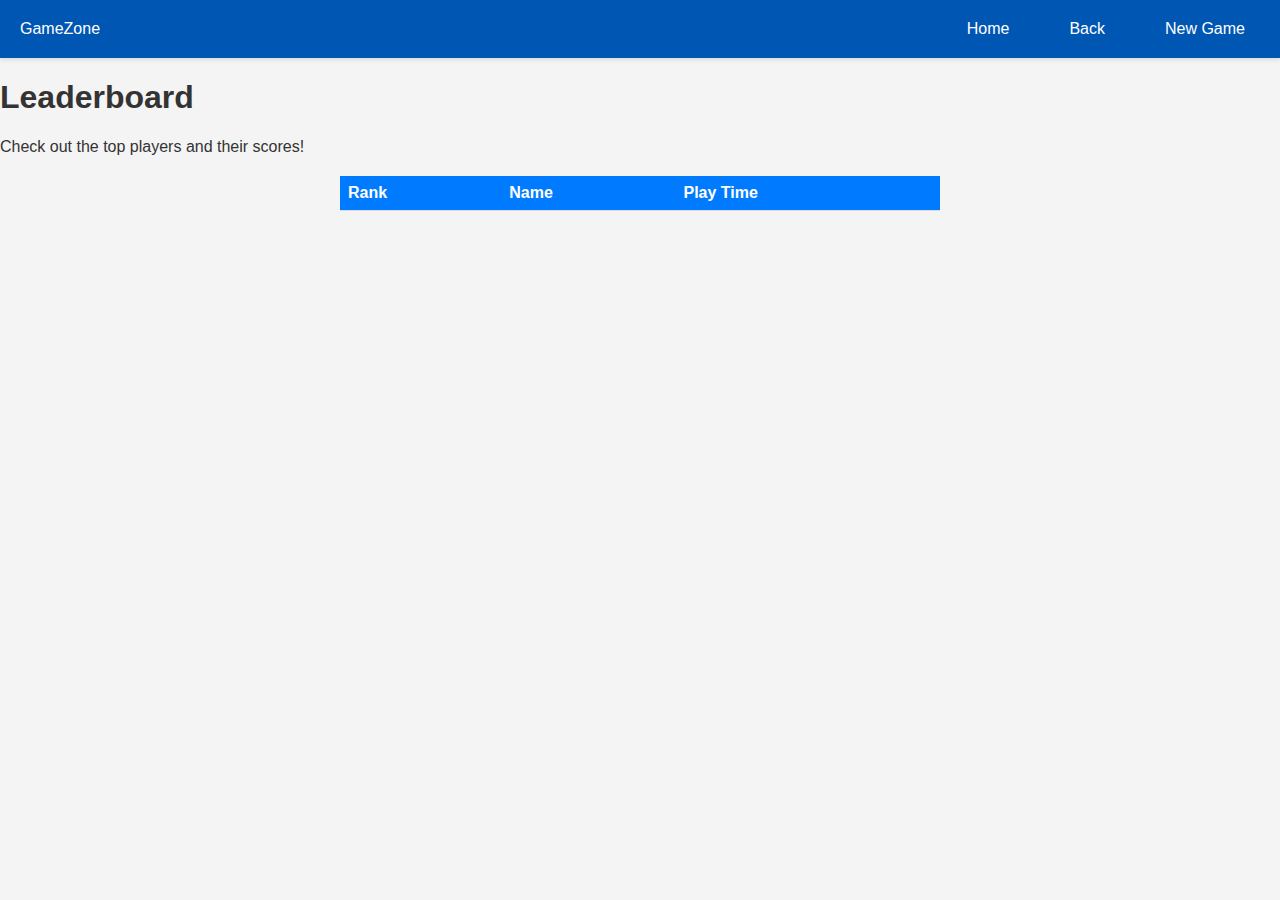
<file: leaderboard.html>
<!DOCTYPE html>
<html lang="en">
<head>
    <meta charset="UTF-8">
    <meta name="viewport" content="width=device-width, initial-scale=1.0">
    <title>Leaderboard</title>
    <style>

    /* Base styles for improved readability and spacing */
body {
    font-family: 'Segoe UI', Tahoma, Geneva, Verdana, sans-serif;
    margin: 0;
    padding: 0;
    background-color: #f4f4f4;
    color: #333;
    
}

header {
    background-color: #0056b3; /* A deeper blue for a more professional look */
    color: #ffffff;
    box-shadow: 0 2px 4px rgba(0,0,0,0.1); /* Subtle shadow for depth */
    padding: 10px 0; /* Adjusted padding */
}

header nav {
    display: flex;
    justify-content: space-between;
    align-items: center;
    padding: 0 20px; /* Horizontal padding for alignment */
}

header nav ul {
    display: flex;
    list-style-type: none;
    margin: 0;
    padding: 0;
}

header nav ul li {
    margin-left: 30px; /* Increased spacing for better readability */
}

header nav ul li a {
    display: block;
    color: white;
    text-align: center;
    padding: 10px 15px; /* Adjusted padding for a better touch area */
    text-decoration: none;
    transition: background-color 0.3s ease, color 0.3s ease; /* Smooth transition for both background and text color */
}

header nav ul li a:hover, header nav ul li a:focus {
    background-color: #007bff; /* Brighter blue for hover state */
    color: #ffffff; /* Ensuring text remains white on hover for contrast */
    border-radius: 5px; /* Rounded corners for a modern look */
}

/* Responsive adjustments for smaller screens */
@media (max-width: 768px) {
    header nav ul li {
        margin-left: 15px; /* Smaller margin on smaller screens */
    }

    header nav ul li a {
        padding: 10px 10px; /* Slightly reduced padding on smaller screens */
    }
}
.leaderboard-container {
    width: 100%;
    display: flex;
    justify-content: center;
    margin-top: 20px;
}

table {
    border-collapse: collapse;
    width: 80%; /* Adjust based on your preference */
    max-width: 600px; /* Ensures the table is not too wide on larger screens */
}

th, td {
    text-align: left;
    padding: 8px;
    border-bottom: 1px solid #ddd; /* Light grey border for each row */
}

th {
    background-color: #007bff;
    color: white;
}

tr:hover {background-color: #f5f5f5;} /* Adds a hover effect for each row */
    </style>
</head>
<body>
    <header>
        <nav>
            <div class="logo"><span>GameZone</span></div>
            <ul>
                <li><a href="index.html">Home</a></li>
                <li><a href="javascript:history.back()">Back</a></li>
                <li><a href="gameplay.html">New Game</a></li>
            </ul>
        </nav>
    </header>
    <h1>Leaderboard</h1>
    <p>Check out the top players and their scores!</p>
    <!-- Add leaderboard display logic here -->
    <body>
        <div class="leaderboard-container">
            <table id="leaderboardTable">
                <thead>
                    <tr>
                        <th>Rank</th>
                        <th>Name</th>
                        <th>Play Time</th>
                    </tr>
                </thead>
                <tbody>
                    <!-- Leaderboard rows will be inserted here dynamically -->
                </tbody>
            </table>
        </div>
        <script>
            document.addEventListener('DOMContentLoaded', function() {
                const leaderboardData = JSON.parse(localStorage.getItem('gameResults')) || [];
                leaderboardData.sort((a, b) => b.playTime - a.playTime);
            
                // Select the table body where leaderboard entries will be appended
                const leaderboardBody = document.querySelector('#leaderboardTable tbody');
            
                // Clear existing leaderboard entries
                leaderboardBody.innerHTML = '';
            
                // Iterate over the sorted data and create table row elements for each entry
                leaderboardData.forEach((player, index) => {
                    const row = leaderboardBody.insertRow();
                    const rankCell = row.insertCell(0);
                    const nameCell = row.insertCell(1);
                    const playTimeCell = row.insertCell(2);
            
                    rankCell.textContent = index + 1;
                    nameCell.textContent = player.name;
                    playTimeCell.textContent = `${player.playTime} minutes`;
                });
            });
            document.addEventListener('DOMContentLoaded', function() {
    const gameResults = JSON.parse(localStorage.getItem('gameResults')) || [];
    console.log(gameResults); // Debugging line to see if data is retrieved
    // Update the leaderboard here
});
            </script>
</body>
</html>
</file>
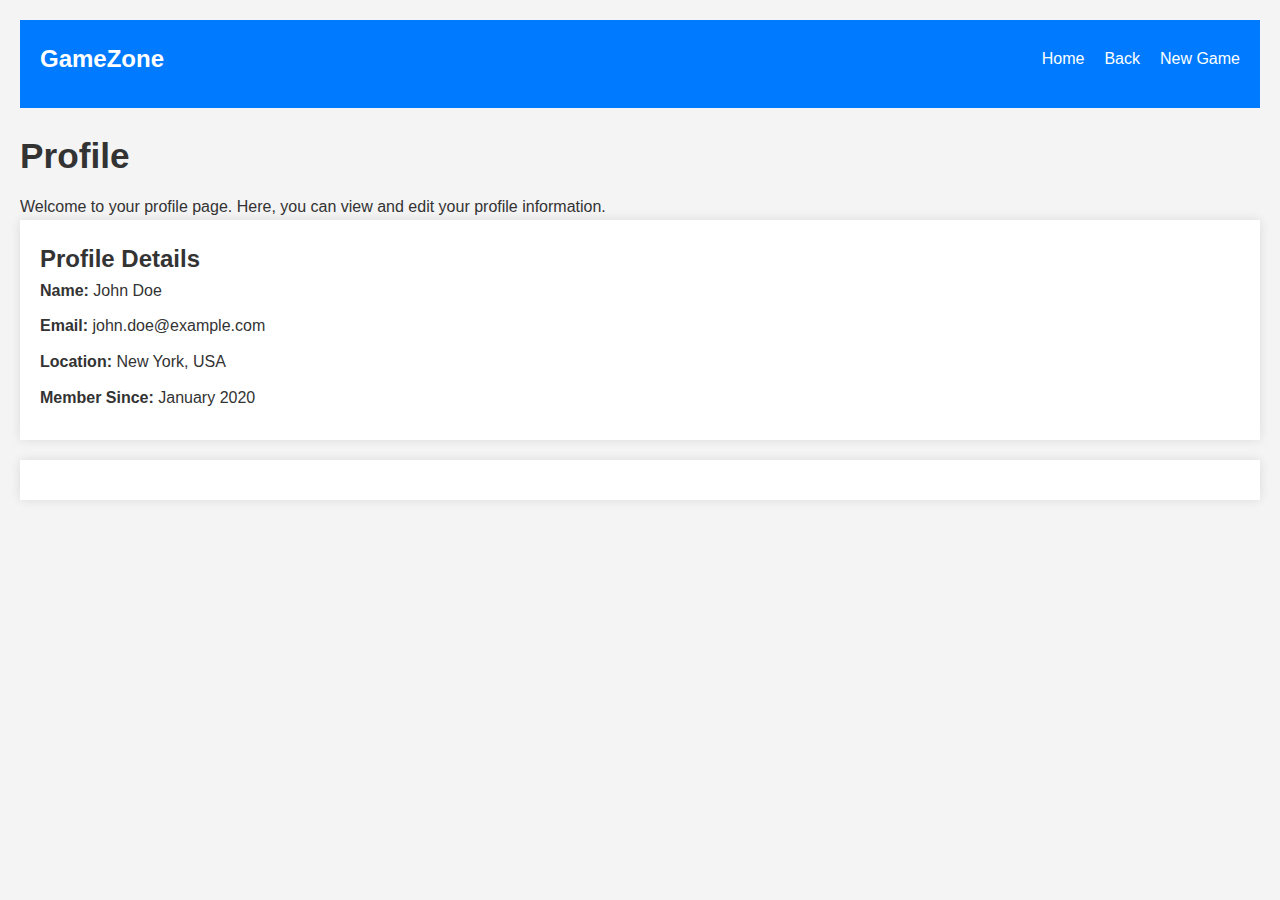
<file: use-profile.html>
<!DOCTYPE html>
<html lang="en">
<head>
    <meta charset="UTF-8">
    <meta name="viewport" content="width=device-width, initial-scale=1.0">
    <title>Profile</title>
    <style>

/* Reset some basic elements */
body, h1, h2, p {
    margin: 0;
    padding: 0;
}

body {
    font-family: 'Segoe UI', Tahoma, Geneva, Verdana, sans-serif;
    background-color: #f4f4f4;
    color: #333;
    line-height: 1.6;
    padding: 20px;
}

header {
    background: #007bff;
    color: #ffffff;
    padding-bottom: 10px;
    margin-bottom: 20px;
}

header nav {
    display: flex;
    justify-content: space-between;
    align-items: center;
    padding: 10px 20px;
}

header nav .logo span {
    font-weight: bold;
    font-size: 24px;
}

header nav ul {
    list-style: none;
    display: flex;
}

header nav ul li {
    margin-left: 20px;
}

header nav ul li a {
    color: #ffffff;
    text-decoration: none;
}

h1 {
    font-size: 2.2em;
    margin-bottom: 10px;
}

.profile-details, .items-for-sale {
    background: #ffffff;
    box-shadow: 0 0 10px rgba(0, 0, 0, 0.1);
    padding: 20px;
    margin-bottom: 20px;
}

.profile-info p {
    font-size: 1em;
    margin-bottom: 10px;
}

.items-for-sale {
    /* Additional styling for items for sale can go here */
}

/* Responsive design adjustments */
@media (max-width: 768px) {
    header nav {
        flex-direction: column;
    }

    header nav ul {
        padding: 0;
        margin-top: 10px;
    }

    header nav ul li {
        margin: 5px 0;
    }
}
    </style>
</head>
<body>
    <header>
        <nav>
            <div class="logo"><span>GameZone</span></div>
            <ul>
                <li><a href="index.html">Home</a></li>
                <li><a href="javascript:history.back()">Back</a></li>
                <li><a href="gameplay.html">New Game</a></li>
            </ul>
        </nav>
    </header>
    <h1>Profile</h1>
    <p>Welcome to your profile page. Here, you can view and edit your profile information.</p>
    <!-- Add profile information and edit functionality here -->
    <main>
        <section class="profile-details">
            <h2>Profile Details</h2>
            <div class="profile-info">
                <p><strong>Name:</strong> John Doe</p>
                <p><strong>Email:</strong> john.doe@example.com</p>
                <p><strong>Location:</strong> New York, USA</p>
                <p><strong>Member Since:</strong> January 2020</p>
            </div>
        </section>
        <section class="items-for-sale">
            <!-- Existing items for sale will go here -->
        </section>
    </main>
    <script>
            profileButton.addEventListener("click", function () {
        // Redirect to profile page
        window.location.href = "profile.html";
    });</script>
</body>
</html>
</file>
